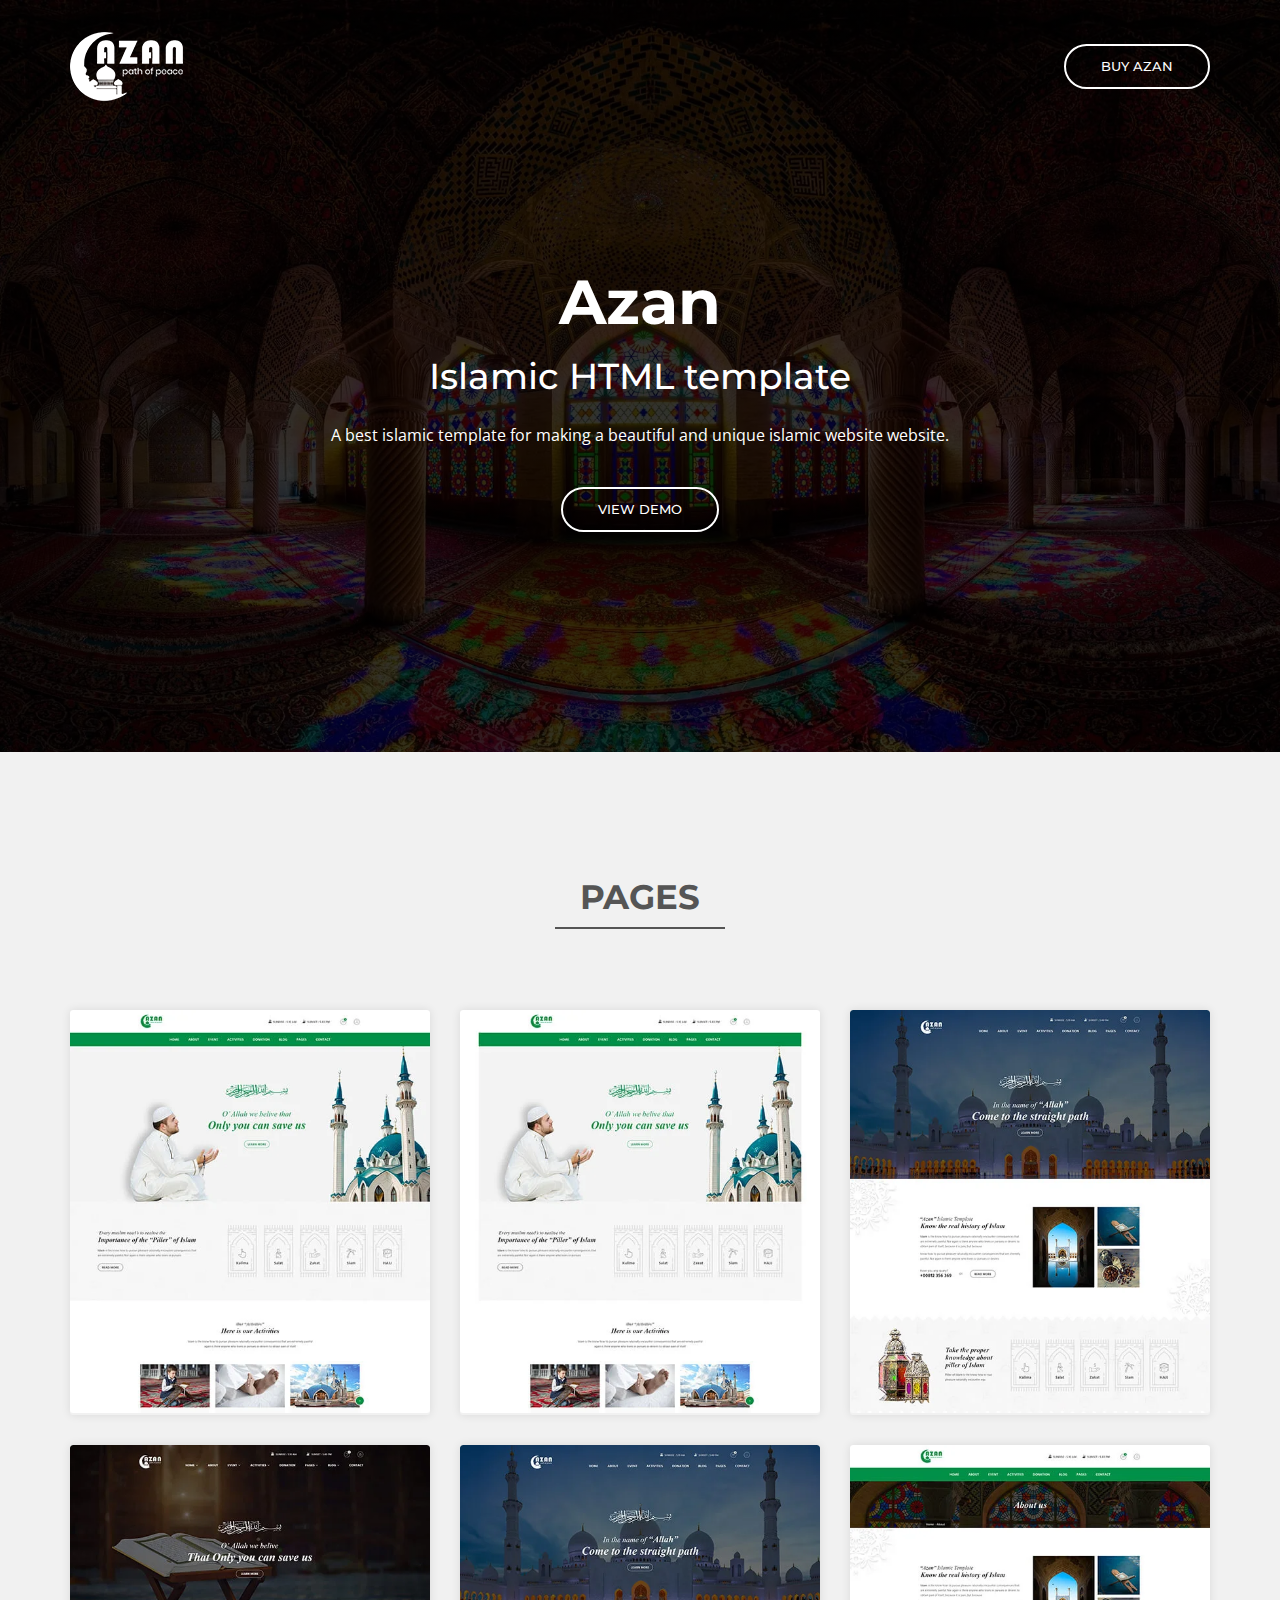
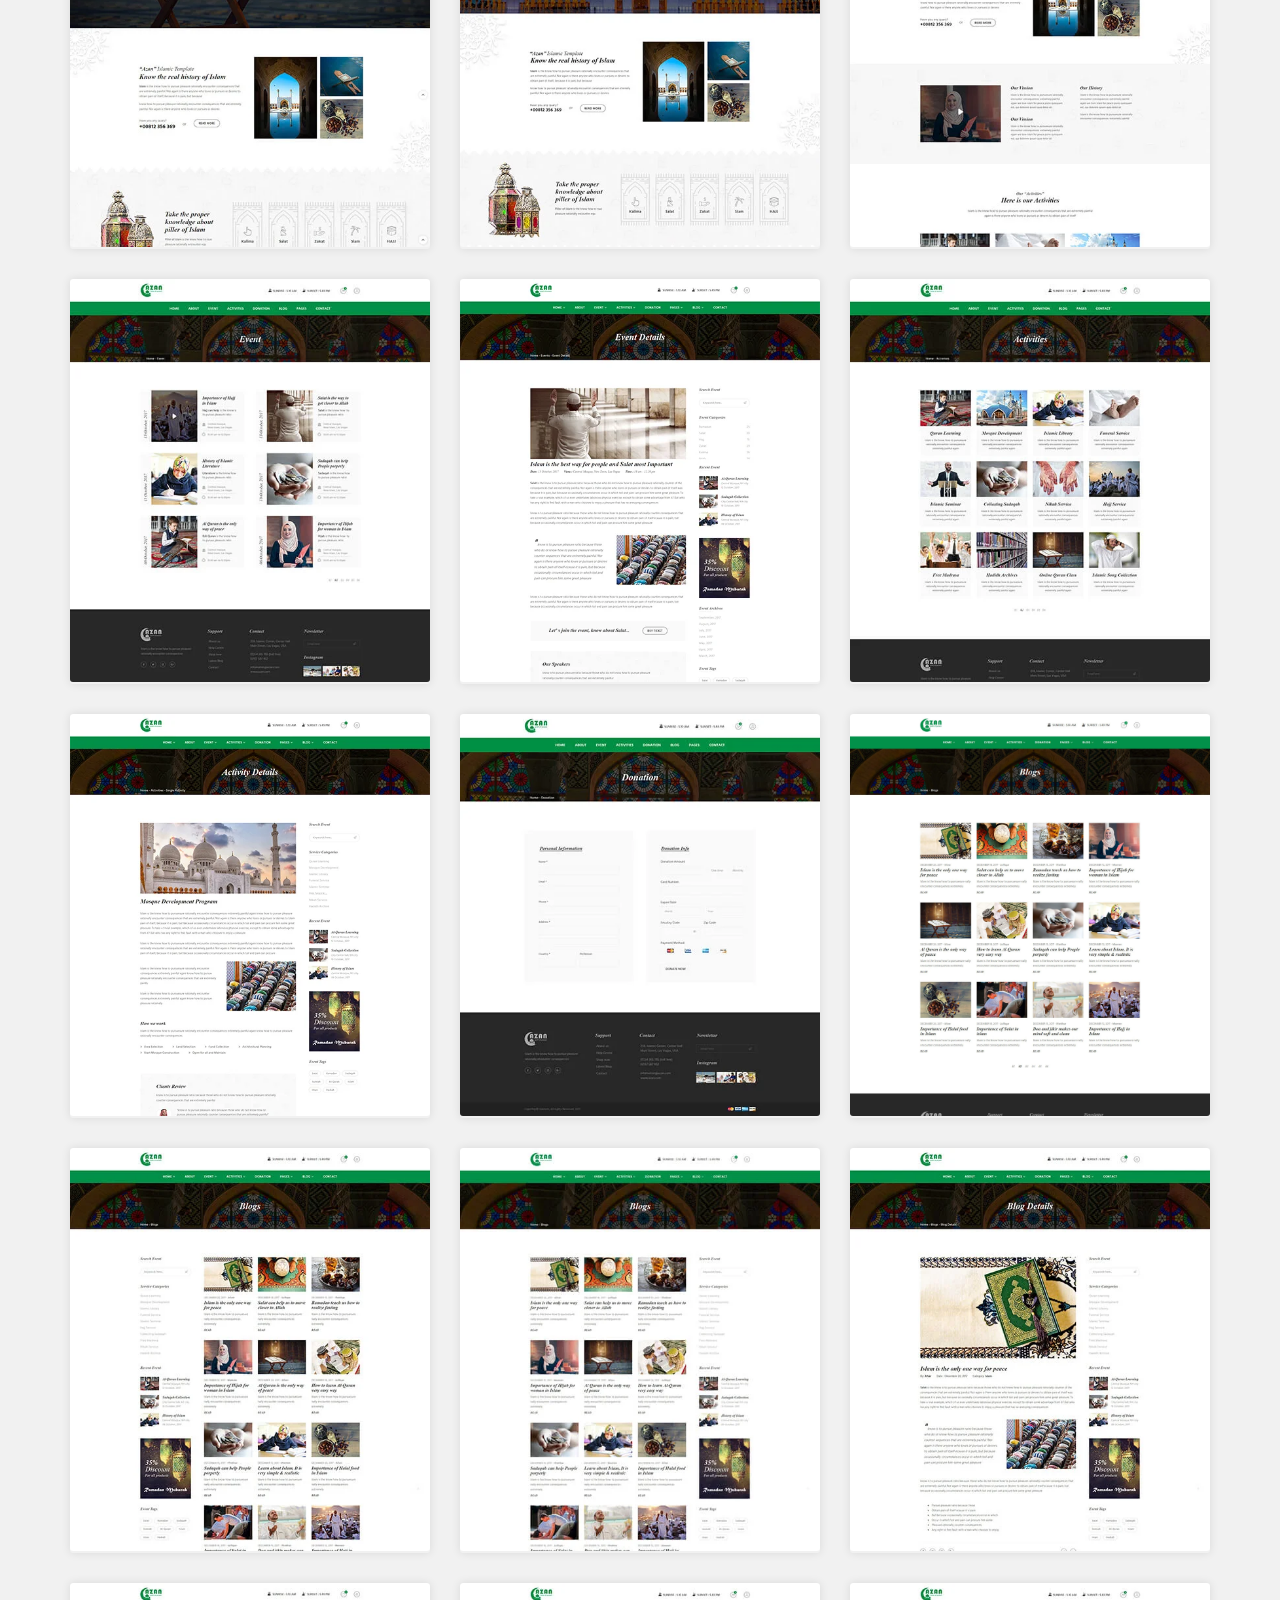
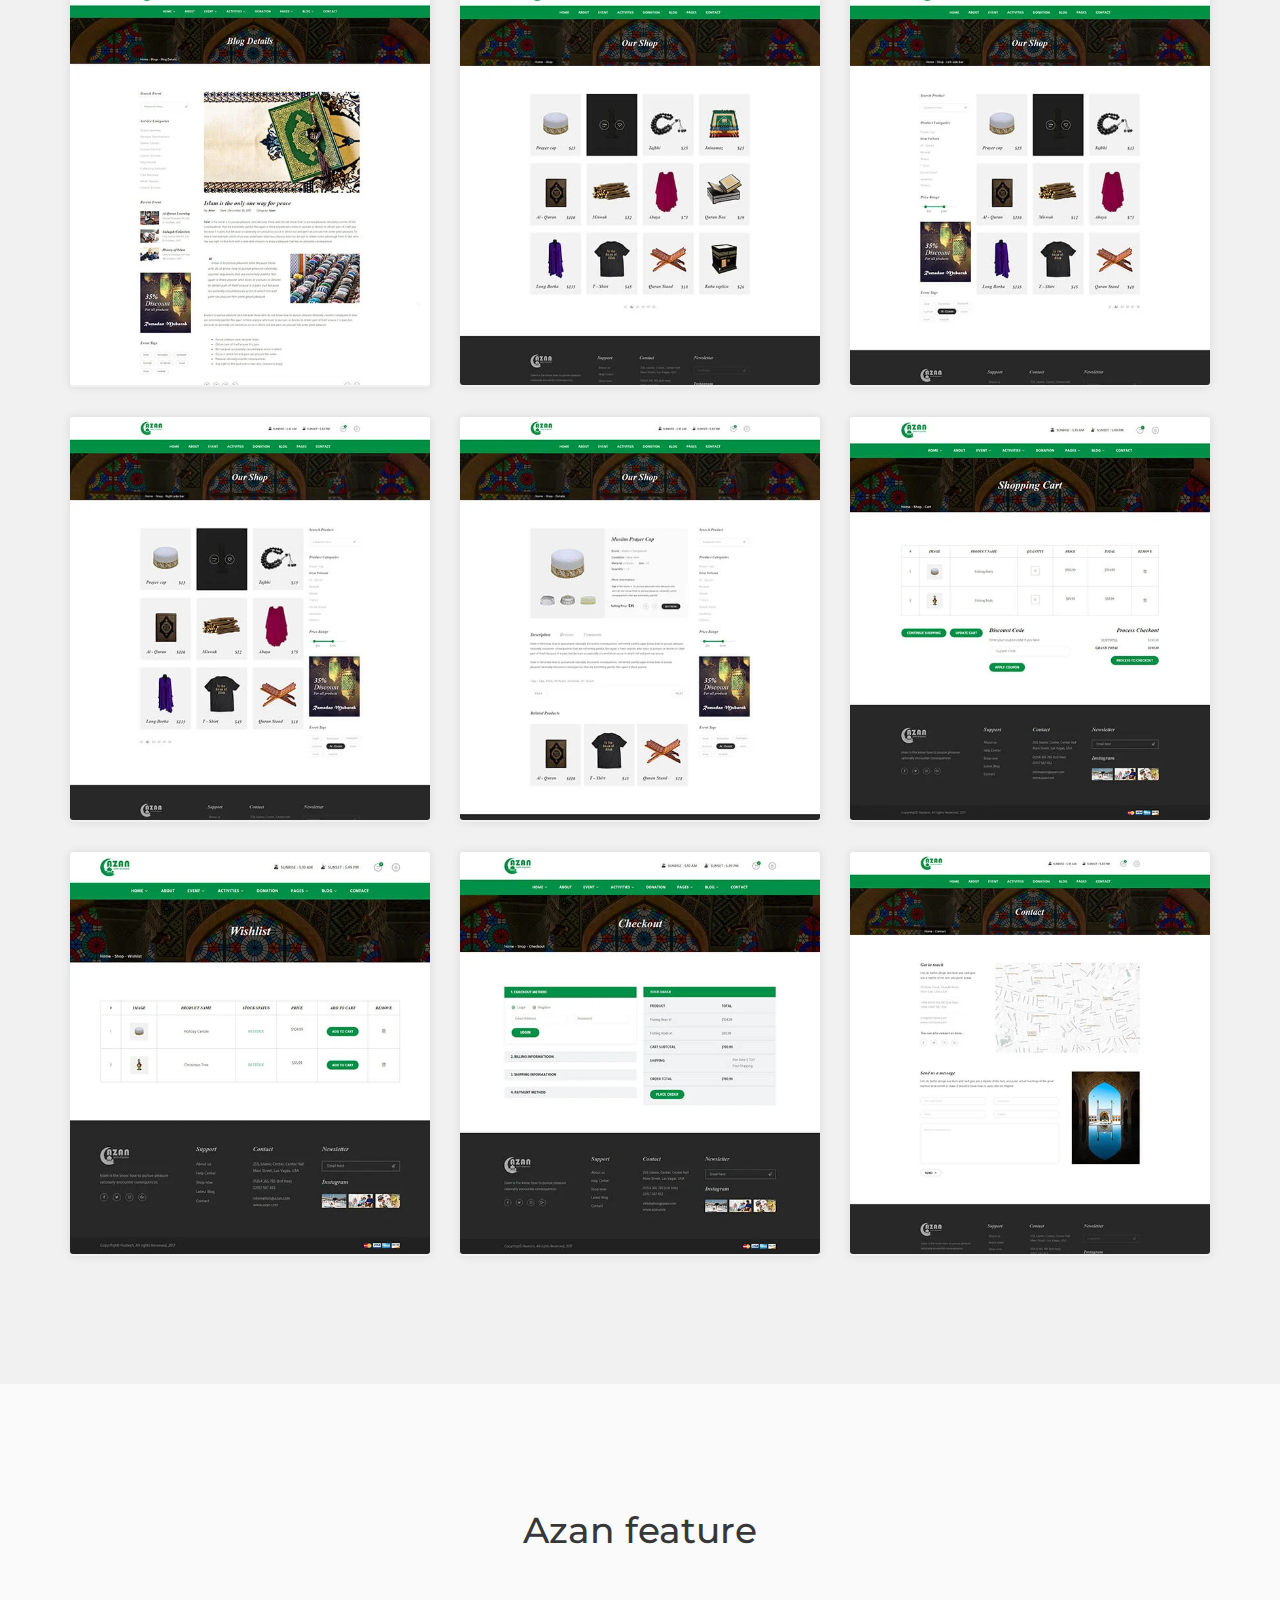
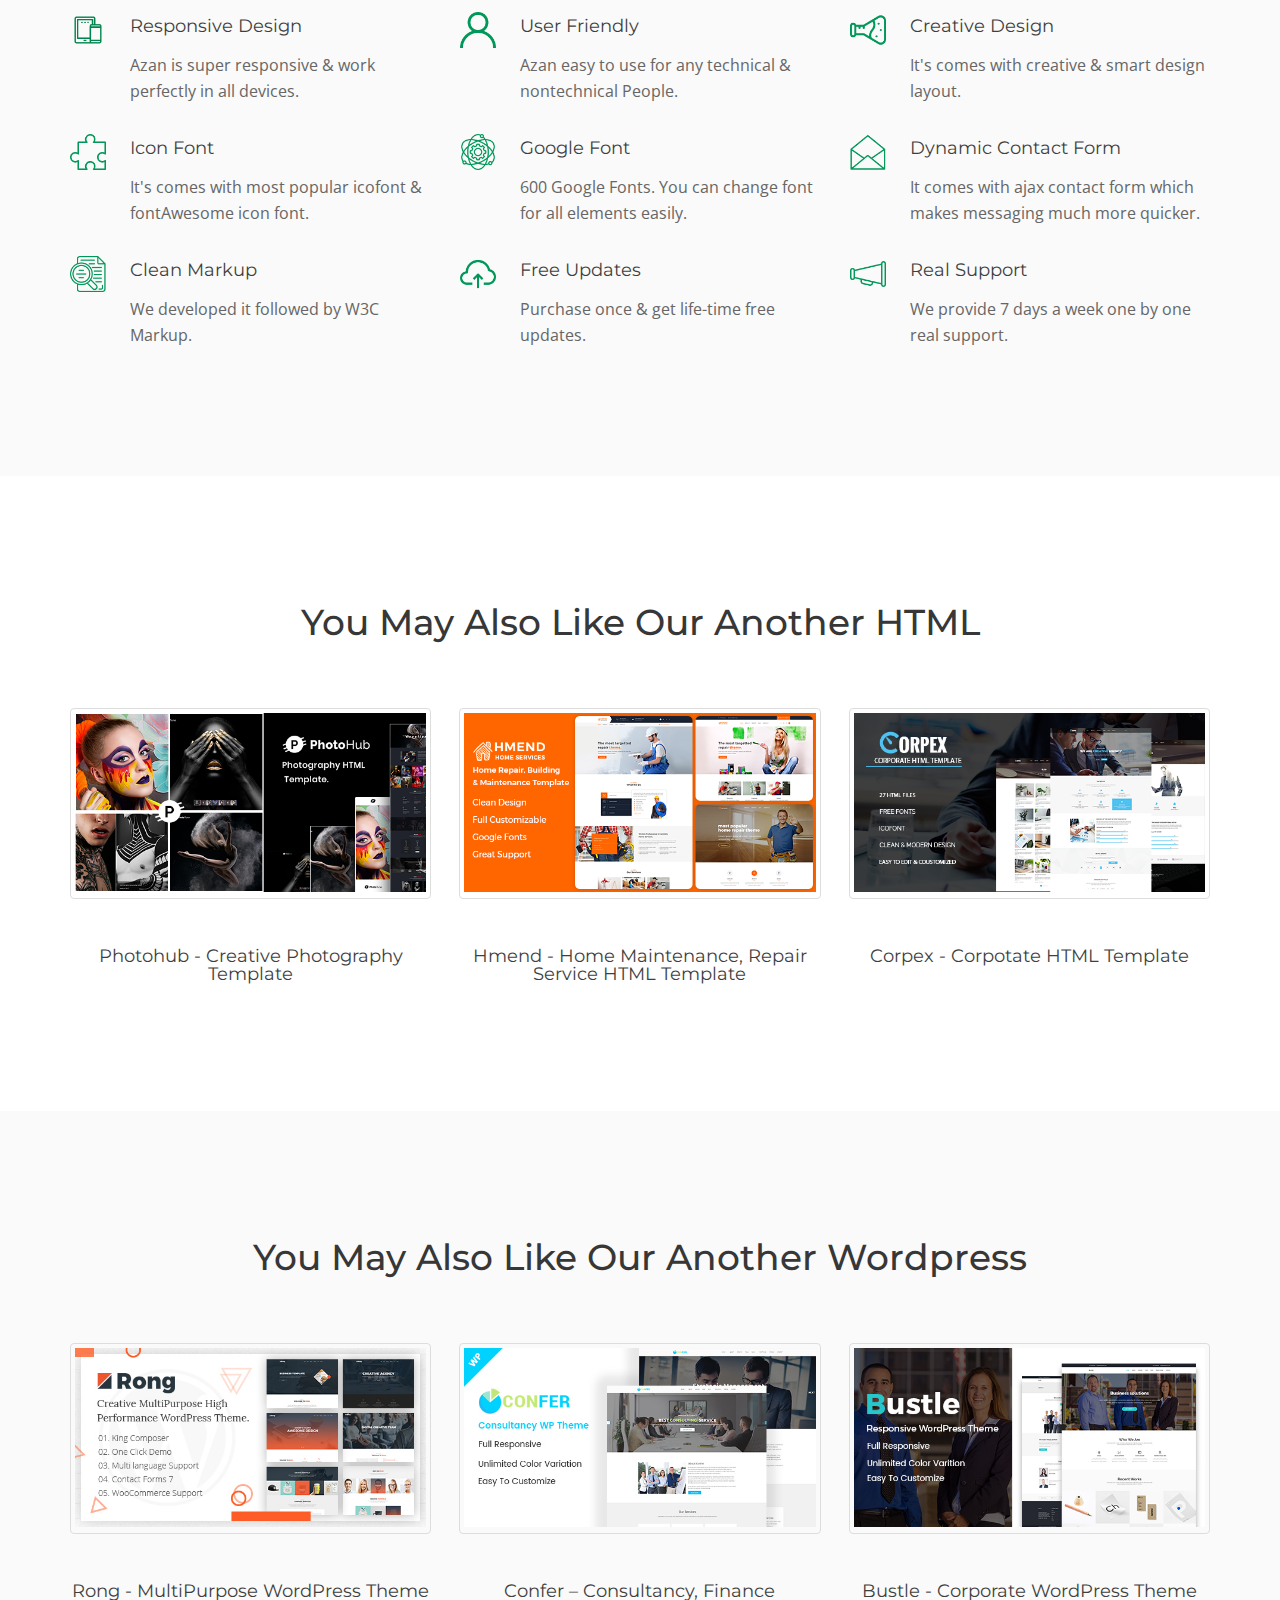
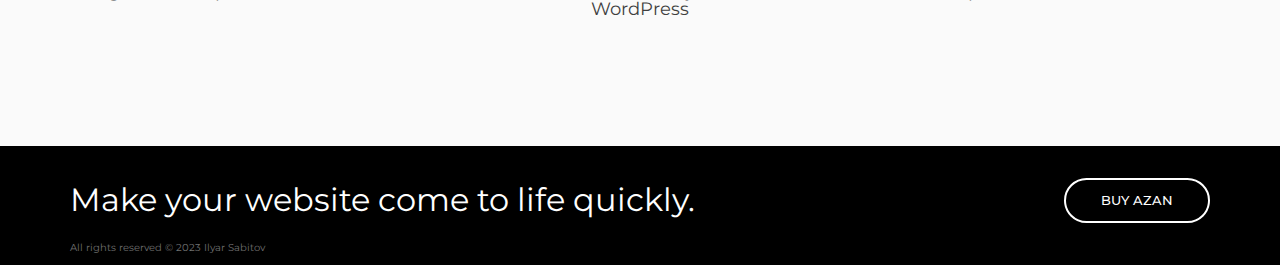
<file: index.html>
<!DOCTYPE html>
<html lang="en">
    <head>
        <meta charset="UTF-8" />
        <meta http-equiv="X-UA-Compatible" content="IE=edge" />
        <meta name="viewport" content="width=device-width, initial-scale=1.0" />
        <link rel="preconnect" href="https://fonts.googleapis.com" />
        <link rel="preconnect" href="https://fonts.gstatic.com" crossorigin />
        <link
            href="https://fonts.googleapis.com/css2?family=Montserrat:wght@400;500;700&family=Open+Sans:wght@400;500;700&display=swap"
            rel="stylesheet" />
        <link
            rel="stylesheet"
            href="https://fonts.googleapis.com/css2?family=Material+Symbols+Outlined:opsz,wght,FILL,GRAD@20..48,100..700,0..1,-50..200" />
        <link rel="stylesheet" href="./css/style.css" />
        <link rel="stylesheet" href="./css/queries.css" />
        <script defer src="./js/main.js"></script>
        <title>Azan Title</title>
    </head>
    <body>
        <div class="bg-box">
            <header class="header">
                <div class="container">
                    <nav class="main-nav">
                        <img src="./img/logo-white.webp" alt="Azan Logo" class="header-img" />
                        <a class="btn header-link" href="#">Buy Azan</a>
                    </nav>
                </div>
            </header>

            <main>
                <section class="section-hero">
                    <div class="container">
                        <h1 class="hero-main-heading">
                            <span class="hero-title">Azan</span>
                            Islamic HTML template
                        </h1>
                        <p class="hero-text">A best islamic template for making a beautiful and unique islamic website website.</p>
                        <a class="btn demo-btn-link" href="#">View Demo</a>
                    </div>
                </section>
            </main>
        </div>

        <section class="section-pages">
            <main>
                <div class="container">
                    <h2 class="heading-secondary">Pages</h2>
                    <div class="card-box">
                        <div class="card">
                            <a class="card-img-link" href="../homepage-01/homepage-01.html">
                                <img src="./img/page-01.webp" alt="#" class="card-img" />
                            </a>
                            <h4 class="card-heading">
                                <a href="#">Homepage 1</a>
                            </h4>
                        </div>

                        <div class="card">
                            <a class="card-img-link" href="#"> <img src="./img/page-02.webp" alt="#" class="card-img" / > </a>
                            <h4 class="card-heading">
                                <a href="#">Homepage 2</a>
                            </h4>
                        </div>

                        <div class="card">
                            <a class="card-img-link" href="#"> <img src="./img/page-03.webp" alt="#" class="card-img" / > </a>
                            <h4 class="card-heading">
                                <a href="#">Homepage 3</a>
                            </h4>
                        </div>

                        <div class="card">
                            <a class="card-img-link" href="#"> <img src="./img/page-04.webp" alt="#" class="card-img" / > </a>
                            <h4 class="card-heading">
                                <a href="#">Homepage 4</a>
                            </h4>
                        </div>

                        <div class="card">
                            <a class="card-img-link" href="#">
                                <img src="./img/page-05.webp" alt="#" class="card-img" />
                            </a>
                            <h4 class="card-heading">
                                <a href="#">Homepage 5</a>
                            </h4>
                        </div>

                        <div class="card">
                            <a class="card-img-link" href="#">
                                <img src="./img/page-06.webp" alt="#" class="card-img" />
                            </a>
                            <h4 class="card-heading">
                                <a href="#">Homepage 6</a>
                            </h4>
                        </div>

                        <div class="card">
                            <a class="card-img-link" href="#">
                                <img src="./img/page-07.webp" alt="#" class="card-img" />
                            </a>
                            <h4 class="card-heading">
                                <a href="#">Homepage 7</a>
                            </h4>
                        </div>

                        <div class="card">
                            <a class="card-img-link" href="#"> <img src="./img/page-08.webp" alt="#" class="card-img" / > </a>
                            <h4 class="card-heading">
                                <a href="#">Homepage 8</a>
                            </h4>
                        </div>

                        <div class="card">
                            <a class="card-img-link" href="#">
                                <img src="./img/page-09.webp" alt="#" class="card-img" />
                            </a>
                            <h4 class="card-heading">
                                <a href="#">Homepage 9</a>
                            </h4>
                        </div>

                        <div class="card">
                            <a class="card-img-link" href="#"> <img src="./img/page-10.webp" alt="#" class="card-img" / > </a>
                            <h4 class="card-heading">
                                <a href="#">Homepage 10</a>
                            </h4>
                        </div>

                        <div class="card">
                            <a class="card-img-link" href="#">
                                <img src="./img/page-11.webp" alt="#" class="card-img" />
                            </a>
                            <h4 class="card-heading">
                                <a href="#">Homepage 11</a>
                            </h4>
                        </div>

                        <div class="card">
                            <a class="card-img-link" href="#"> <img src="./img/page-12.webp" alt="#" class="card-img" / > </a>
                            <h4 class="card-heading">
                                <a href="#">Homepage 12</a>
                            </h4>
                        </div>

                        <div class="card">
                            <a class="card-img-link" href="#"> <img src="./img/page-13.webp" alt="#" class="card-img" / > </a>
                            <h4 class="card-heading">
                                <a href="#">Homepage 13</a>
                            </h4>
                        </div>

                        <div class="card">
                            <a class="card-img-link" href="#">
                                <img src="./img/page-14.webp" alt="#" class="card-img" />
                            </a>
                            <h4 class="card-heading">
                                <a href="#">Homepage 14</a>
                            </h4>
                        </div>

                        <div class="card">
                            <a class="card-img-link" href="#">
                                <img src="./img/page-15.webp" alt="#" class="card-img" />
                            </a>
                            <h4 class="card-heading">
                                <a href="#">Homepage 15</a>
                            </h4>
                        </div>

                        <div class="card">
                            <a class="card-img-link" href="#">
                                <img src="./img/page-16.webp" alt="#" class="card-img" />
                            </a>
                            <h4 class="card-heading">
                                <a href="#">Homepage 16</a>
                            </h4>
                        </div>

                        <div class="card">
                            <a class="card-img-link" href="#">
                                <img src="./img/page-17.webp" alt="#" class="card-img" />
                            </a>
                            <h4 class="card-heading">
                                <a href="#">Homepage 17</a>
                            </h4>
                        </div>

                        <div class="card">
                            <a class="card-img-link" href="#">
                                <img src="./img/page-18.webp" alt="#" class="card-img" />
                            </a>
                            <h4 class="card-heading">
                                <a href="#">Homepage 18</a>
                            </h4>
                        </div>

                        <div class="card">
                            <a class="card-img-link" href="#">
                                <img src="./img/page-19.webp" alt="#" class="card-img" />
                            </a>
                            <h4 class="card-heading">
                                <a href="#">Homepage 19</a>
                            </h4>
                        </div>

                        <div class="card">
                            <a class="card-img-link" href="#">
                                <img src="./img/page-20.webp" alt="#" class="card-img" />
                            </a>
                            <h4 class="card-heading">
                                <a href="#">Homepage 20</a>
                            </h4>
                        </div>

                        <div class="card">
                            <a class="card-img-link" href="#">
                                <img src="./img/page-21.webp" alt="#" class="card-img" />
                            </a>
                            <h4 class="card-heading">
                                <a href="#">Homepage 21</a>
                            </h4>
                        </div>

                        <div class="card">
                            <a class="card-img-link" href="#">
                                <img src="./img/page-22.webp" alt="#" class="card-img" />
                            </a>
                            <h4 class="card-heading">
                                <a href="#">Homepage 22</a>
                            </h4>
                        </div>

                        <div class="card">
                            <a class="card-img-link" href="#">
                                <img src="./img/page-23.webp" alt="#" class="card-img" />
                            </a>
                            <h4 class="card-heading">
                                <a href="#">Homepage 23</a>
                            </h4>
                        </div>

                        <div class="card">
                            <a class="card-img-link" href="#">
                                <img src="./img/page-24.webp" alt="#" class="card-img" />
                            </a>
                            <h4 class="card-heading">
                                <a href="#">Homepage 24</a>
                            </h4>
                        </div>
                    </div>
                </div>
            </main>
        </section>

        <section class="section-features">
            <main>
                <div class="container">
                    <h2 class="features-heading">Azan feature</h2>
                    <ul class="features-list">
                        <li class="features-list-item">
                            <img src="./icons/mobile-devices.png" class="features-icon" />
                            <div class="features-item-text-box">
                                <h3 class="features-item-heading">Responsive Design</h3>
                                <p class="features-item-text">Azan is super responsive & work perfectly in all devices.</p>
                            </div>
                        </li>
                        <li class="features-list-item">
                            <img src="./icons/user.png" class="features-icon" />
                            <div class="features-item-text-box">
                                <h3 class="features-item-heading">User Friendly</h3>
                                <p class="features-item-text">Azan easy to use for any technical & nontechnical People.</p>
                            </div>
                        </li>
                        <li class="features-list-item">
                            <img src="./icons/beaker.png" class="features-icon" />
                            <div class="features-item-text-box">
                                <h3 class="features-item-heading">Creative Design</h3>
                                <p class="features-item-text">It's comes with creative & smart design layout.</p>
                            </div>
                        </li>
                        <li class="features-list-item">
                            <img src="./icons/puzzle-piece.png" class="features-icon" />
                            <div class="features-item-text-box">
                                <h3 class="features-item-heading">Icon Font</h3>
                                <p class="features-item-text">It's comes with most popular icofont & fontAwesome icon font.</p>
                            </div>
                        </li>
                        <li class="features-list-item">
                            <img src="./icons/gear.png" class="features-icon" />
                            <div class="features-item-text-box">
                                <h3 class="features-item-heading">Google Font</h3>
                                <p class="features-item-text">600 Google Fonts. You can change font for all elements easily.</p>
                            </div>
                        </li>
                        <li class="features-list-item">
                            <img src="./icons/open-mail.png" class="features-icon" />
                            <div class="features-item-text-box">
                                <h3 class="features-item-heading">Dynamic Contact Form</h3>
                                <p class="features-item-text">It comes with ajax contact form which makes messaging much more quicker.</p>
                            </div>
                        </li>
                        <li class="features-list-item">
                            <img src="./icons/search.png" class="features-icon" />
                            <div class="features-item-text-box">
                                <h3 class="features-item-heading">Clean Markup</h3>
                                <p class="features-item-text">We developed it followed by W3C Markup.</p>
                            </div>
                        </li>
                        <li class="features-list-item">
                            <img src="./icons/cloud-computing.png" class="features-icon" />
                            <div class="features-item-text-box">
                                <h3 class="features-item-heading">Free Updates</h3>
                                <p class="features-item-text">Purchase once & get life-time free updates.</p>
                            </div>
                        </li>
                        <li class="features-list-item">
                            <img src="./icons/megaphone.png" class="features-icon" />
                            <div class="features-item-text-box">
                                <h3 class="features-item-heading">Real Support</h3>
                                <p class="features-item-text">We provide 7 days a week one by one real support.</p>
                            </div>
                        </li>
                    </ul>
                </div>
            </main>
        </section>
        <aside class="aside">
            <div class="container">
                <h2 class="aside-heading">You May Also Like Our Another HTML</h2>
                <div class="aside-link-boxes">
                    <div class="aside-link-box">
                        <a href="#" class="aside-link">
                            <img src="./img/preview.__large_preview-1.png" alt="preview of the site" />
                        </a>
                        <p class="aside-link-text">
                            <a href="#"> Photohub - Creative Photography Template </a>
                        </p>
                    </div>
                    <div class="aside-link-box">
                        <a href="#" class="aside-link">
                            <img src="./img/preview.__large_preview-2.png" alt="preview of the site" />
                        </a>
                        <p class="aside-link-text">
                            <a href="#"> Hmend - Home Maintenance, Repair Service HTML Template </a>
                        </p>
                    </div>
                    <div class="aside-link-box">
                        <a href="#" class="aside-link">
                            <img src="./img/preview.__large_preview-3.png" alt="preview of the site" />
                        </a>
                        <p class="aside-link-text">
                            <a href="#"> Corpex - Corpotate HTML Template </a>
                        </p>
                    </div>
                </div>
            </div>
        </aside>

        <aside class="aside wordpress">
            <div class="container">
                <h2 class="aside-heading">You May Also Like Our Another Wordpress</h2>
                <div class="aside-link-boxes">
                    <div class="aside-link-box">
                        <a href="#" class="aside-link"><img src="./img/wordpress.__large_preview-1.jpg" alt="preview of the site" /></a>
                        <p class="aside-link-text">
                            <a href="#">Rong - MultiPurpose WordPress Theme</a>
                        </p>
                    </div>
                    <div class="aside-link-box">
                        <a href="#" class="aside-link"><img src="./img/wordpress.__large_preview-2.jpg" alt="preview of the site" /></a>
                        <p class="aside-link-text">
                            <a href="#">Confer – Consultancy, Finance WordPress</a>
                        </p>
                    </div>
                    <div class="aside-link-box">
                        <a href="#" class="aside-link"><img src="./img/wordpress.__large_preview-3.jpg" alt="preview of the site" /></a>
                        <p class="aside-link-text">
                            <a href="#">Bustle - Corporate WordPress Theme</a>
                        </p>
                    </div>
                </div>
            </div>
        </aside>

        <footer class="footer">
            <div class="container">
                <div class="footer-box">
                    <p class="footer-text">Make your website come to life quickly.</p>
                    <a class="btn footer-link" href="#">Buy Azan</a>
                </div>
                <p class="all-rights">All rights reserved &copy; 2023 Ilyar Sabitov</p>
            </div>
        </footer>
    </body>
</html>
</file>
<file: css/style.css>
/* - Font sizes (px)
10 / 12 / 14 / 16 / 18 / 20 / 24 / 30 / 36 / 44 / 52 / 62 / 74 / 86 / 98 

- Spacing system (px)
2 / 4 / 8 / 12 / 16 / 24 / 32 / 48 / 64 / 80 / 96 / 128
*/

* {
    margin: 0;
    padding: 0;
    box-sizing: border-box;
}

html {
    font-size: 62.5%;
}

body {
    line-height: 1;
    font-weight: 400;
    font-family: "Montserrat", sans-serif;
}
section {
    padding: 12.8rem 0;
}
/* **********************************************
/* GENERAL COMPONENTS */
/************************************************/

.container {
    max-width: 114rem;
    margin: 0 auto;
}
/* a:link,
a:visited,
a:hover,
a:active {
    scroll-behavior: smooth;
} */
.btn:link,
.btn:visited {
    text-decoration: none;
    text-transform: uppercase;
    font-size: 1.3rem;
    font-weight: 500;
    display: inline-flex;
    border: 2px solid rgb(255, 255, 255);
    border-radius: 50px;
    padding: 8px 35px;
    height: 45px;
    align-items: center;
    color: #fff;
    transition: all 0.3s ease-out;
}

.btn:hover,
.btn:active {
    background-color: #06a04e;
    border: 2px solid #06a04e;
    border-radius: 50px;
}

.demo-btn-link {
    margin-top: 40px;
}
/************************************************/
/* HEADER SECTION */
/************************************************/

.bg-box {
    background-image: linear-gradient(rgba(0, 0, 0, 0.8), rgba(0, 0, 0, 0.8)), url(../img/hero-bg-compressed.webp);
    background-size: cover;
    background-position: center;
    background-attachment: fixed;
    padding: 3.2rem 0 22rem 0;
}
.header {
    /* FOR STICKY NAV */
    position: relative;
    height: 9.6rem;
}
.main-nav {
    display: flex;
    align-items: center;
    justify-content: space-between;
}
/************************************************/
/* STICKY SECTION */

.sticky .header {
    top: 0;
    padding-top: 1.2rem;
    position: fixed;
    width: 100%;
    background-color: #fff;
    z-index: 100;
}

.sticky .header-link {
    border-color: #06a04e;
    color: #06a04e;
}
.sticky .header-link:hover {
    color: #fff;
}
.sticky .bg-box {
    padding-top: calc(9.6rem + 3.2rem);
}

/************************************************/
/* HERO SECTION */
/************************************************/

main {
    text-align: center;
}
.section-hero {
    line-height: 1.5;
    margin-top: 12.8rem;
    color: #fff;
    padding: 0;
}
.hero-main-heading {
    font-size: 3.6rem;
    font-weight: 500;
    margin-bottom: 2rem;
}
.hero-title {
    font-size: 6.2rem;
    font-weight: 700;
    display: block;
}
.hero-text {
    font-family: "Open Sans", sans-serif;
    font-size: 1.6rem;
}

/************************************************/
/* PAGES SECTION */
/************************************************/

.section-pages {
    background-color: #f1f1f1;
}
.heading-secondary {
    color: #555555;
    font-size: 3.4rem;
    font-family: "Montserrat", sans-serif;
    text-transform: uppercase;
    display: inline-block;
    position: relative;
}
.heading-secondary::after {
    content: "";
    border: 1px solid #555;
    position: absolute;
    bottom: -15px;
    left: -25px;
    width: 140%;
}

.card-box {
    margin-top: 9.6rem;
    display: grid;
    grid-template-columns: repeat(3, 1fr);
    gap: 3rem;
}
.card {
    box-shadow: 0px 0px 10px rgba(0, 0, 0, 0.1);
    border-radius: 3px;
    position: relative;
    overflow: hidden;
}

.card-img-link::after {
    content: "";
    position: absolute;
    top: 0;
    left: 0;
    width: 100%;
    height: 100%;
    opacity: 0;
    background-color: #1a1b1c;
    transition: all 0.3s;
}
.card:hover .card-img-link::after {
    opacity: 0.5;
}
.card-img {
    max-width: 100%;
    border-radius: 3px;
    transition: all 0.5s;
    position: relative;
}
.card:hover .card-img {
    transform: translateY(-40px);
    background: linear-gradient(rgba(0, 0, 0, 0.7), rgba(0, 0, 0, 0.7));
}

.card-heading {
    padding: 3.2rem;
    background-color: #009047;
    text-align: center;
    width: 100%;
    /* height: 8.4rem; */
    position: absolute;
    visibility: hidden;
    bottom: 0;
    left: 0;
    transform: translate(0, 100%);
    transition: all 0.5s;
}
.card:hover .card-heading {
    transform: translate(0, 0);
    visibility: visible;
}
.card-heading a:link,
.card-heading a:visited,
.card-heading a:hover,
.card-heading a:active {
    text-decoration: none;
    text-transform: uppercase;
    color: #fff;
    font-size: 1.8rem;
    font-weight: 400;
}

/* ***********************************************/
/* FEATURES SECTION */
/************************************************/

.section-features {
    background-color: #fafafa;
}
.features-heading {
    font-size: 3.6rem;
    font-weight: 500;
    color: #373737;
    margin-bottom: 6.4rem;
}
.features-list {
    list-style: none;
    display: grid;
    grid-template-columns: repeat(3, 1fr);
    gap: 3rem;
}
.features-list-item {
    text-align: left;
    display: flex;
    align-items: flex-start;
    gap: 2.4rem;
    line-height: 1.6;
}
.features-icon {
    width: 36px;
    height: 36px;
}
.features-item-heading {
    font-size: 1.8rem;
    font-weight: 400;
    color: #3f3f3f;
    margin-bottom: 1.2rem;
}
.features-item-text {
    font-family: "Open Sans", sans-serif;
    font-size: 1.6rem;
    color: #666;
}

/* ***********************************************/
/* ASIDE SECTION */
/************************************************/

.aside {
    text-align: center;
    padding: 12.8rem 0;
}
.aside-heading {
    color: #373737;
    font-size: 3.6rem;
    font-weight: 500;
    margin-bottom: 6.8rem;
}
.aside-link-boxes {
    display: grid;
    grid-template-columns: repeat(3, 1fr);
    /* justify-content: space-between; */
    gap: 2.8rem;
}

.aside-link {
    border: 1px solid #ddd;
    border-radius: 4px;
    position: relative;
    display: inline-block;
    width: 100%;
    padding: 0.4rem;
    transition: all 0.5s;
    margin-bottom: 4.8rem;
}
/* .aside-link-box:hover .aside-link {
    box-shadow: inset 0 0 0 1rem #5e5e5e;
} */

.aside-link::after {
    content: "";
    position: absolute;
    top: 0;
    left: 0;
    width: 100%;
    height: 100%;
    background-color: #1a1a1a;
    transform: scale(0.9);
    opacity: 0;
    transition: all 0.5s;
}

.aside-link-box:hover .aside-link::after {
    opacity: 0.5;
    transform: scale(1);
}
.aside-link img {
    max-width: 100%;
}

.aside-link-text a {
    text-decoration: none;
    color: #3f3f3f;
    font-size: 1.8rem;
    transition: all 0.5s;
}
.aside-link-text a:hover {
    color: #006eff;
}
.wordpress {
    background-color: #fafafa;
}

/* ***********************************************/
/* FOOTER SECTION */
/************************************************/

.footer {
    background-color: #000;
    padding: 3.2rem 0 1.2rem;
}
.footer-box {
    display: flex;
    align-items: center;
    justify-content: space-between;
}
.footer-text {
    color: #fff;
    font-size: 3.2rem;
}
.footer-link:hover {
    background-color: #fff;
    border-color: #fff;
    color: #000;
}

.all-rights {
    color: rgb(112, 112, 112);
    margin-top: 2rem;
}
</file>
<file: css/queries.css>
@media (max-width: 74em) {
    .container {
        margin: 0 3.2rem;
    }
}

/* FOR TABLETS */

@media (max-width: 60em) {
    html {
        font-size: 56.25%;
    }
    .card-box,
    .features-list,
    .aside-link-boxes {
        grid-template-columns: repeat(2, 1fr);
        padding: 0 6.4rem;
    }
    .aside-link-boxes {
        row-gap: 5.6rem;
    }
    .aside-link {
        margin-bottom: 3.2rem;
    }
}

@media (max-width: 49em) {
    .card-box,
    .features-list,
    .aside-link-boxes {
        grid-template-columns: 1fr;
        padding: 0 2.4rem;
    }
    .features-list-item {
        gap: 1.8rem;
        line-height: 1.4;
    }
    .footer-text {
        font-size: 2rem;
    }
}

/* FOR PHONES */

@media (max-width: 34em) {
    .footer-box {
        display: block;
        text-align: center;
    }
    .footer-text {
        margin-bottom: 2.4rem;
    }
    .all-rights {
        text-align: center;
    }
}

@media (max-width: 27em) {
    .hero-main-heading {
        font-size: 2.4rem;
    }
    .btn:link,
    .btn:visited,
    .btn:hover,
    .btn:active {
        padding: 8px 27px;
        font-size: 1.2rem;
    }
}
@media (max-width: 18em) {
    .header-link:link,
    .header-link:visited,
    .header-link:hover,
    .header-link:active {
        font-size: 1rem;
        padding: 8px 16px;
    }
}
</file>
